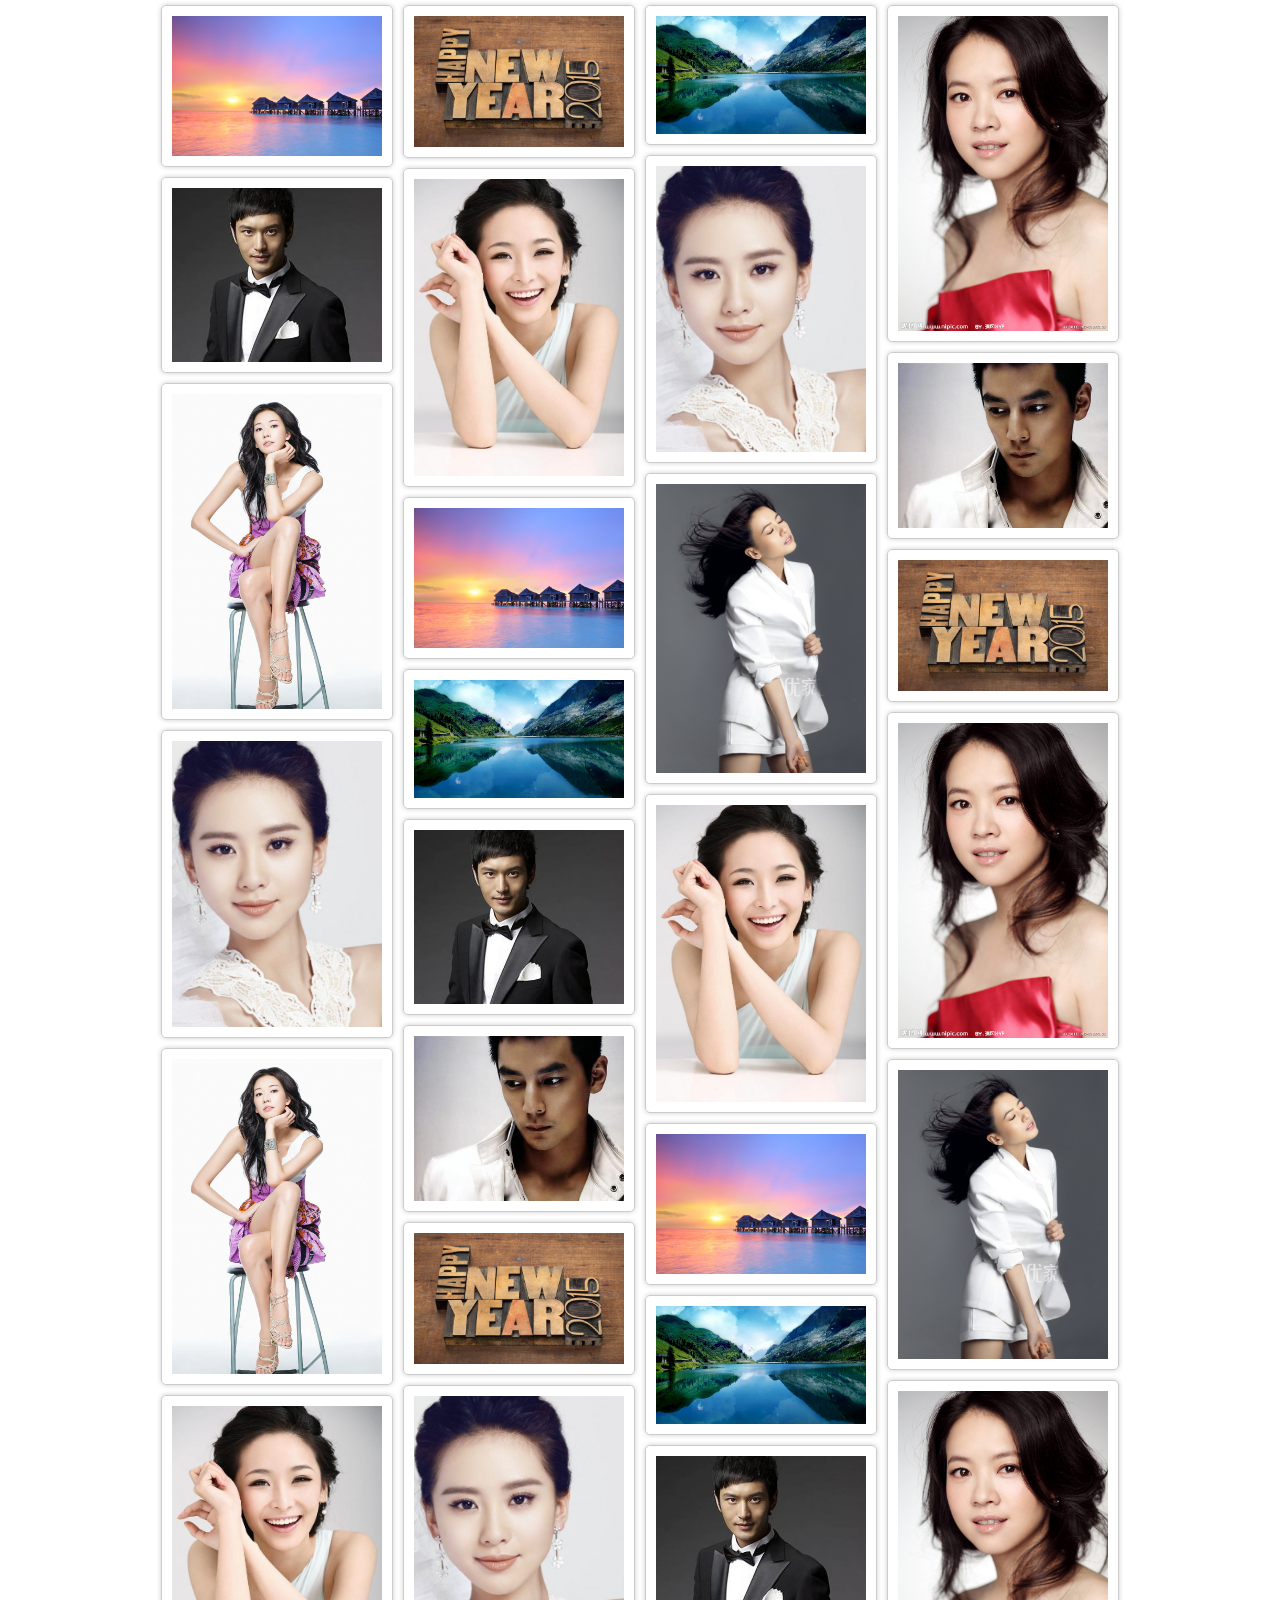
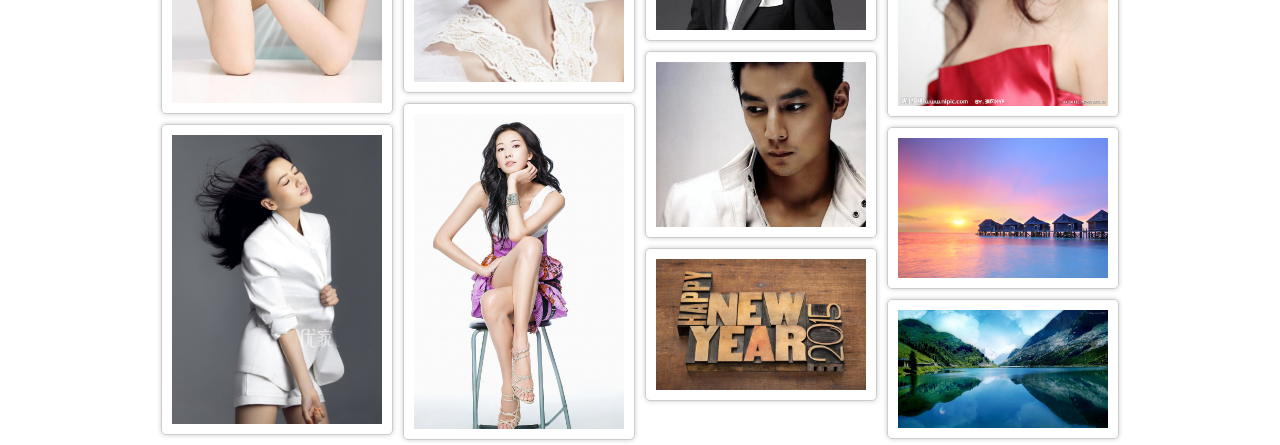
<file: 瀑布流/index.html>
<!DOCTYPE html PUBLIC "-//W3C//DTD XHTML 1.0 Transitional//EN" "http://www.w3.org/TR/xhtml1/DTD/xhtml1-transitional.dtd">
<html xmlns="http://www.w3.org/1999/xhtml">

<head>
    <meta name="viewport" content="width=device-width, initial-scale=1.0">
    <!-- 移动端适配 -->
    <meta http-equiv="Content-Type" content="text/html; charset=utf-8" />
    <title>照片瀑布流</title>
    <link rel="stylesheet" type="text/css" href="stylesheets/index.css">
</head>

<body>
    <div class="wrp">
        <div id="container">
            <div class="box">
                <div class="content">
                    <img src="img/01.jpg">
                </div>
            </div>
            <div class="box">
                <div class="content">
                    <img src="img/02.jpg">
                </div>
            </div>
            <div class="box">
                <div class="content">
                    <img src="img/03.jpg">
                </div>
            </div>
            <div class="box">
                <div class="content">
                    <img src="img/04.jpg">
                </div>
            </div>
            <div class="box">
                <div class="content">
                    <img src="img/05.jpg">
                </div>
            </div>
            <div class="box">
                <div class="content">
                    <img src="img/06.jpg">
                </div>
            </div>
            <div class="box">
                <div class="content">
                    <img src="img/07.jpg">
                </div>
            </div>
            <div class="box">
                <div class="content">
                    <img src="img/08.jpg">
                </div>
            </div>
            <div class="box">
                <div class="content">
                    <img src="img/09.jpg">
                </div>
            </div>
            <div class="box">
                <div class="content">
                    <img src="img/10.jpg">
                </div>
            </div>
            <div class="box">
                <div class="content">
                    <img src="img/01.jpg">
                </div>
            </div>
            <div class="box">
                <div class="content">
                    <img src="img/02.jpg">
                </div>
            </div>
            <div class="box">
                <div class="content">
                    <img src="img/03.jpg">
                </div>
            </div>
            <div class="box">
                <div class="content">
                    <img src="img/04.jpg">
                </div>
            </div>
            <div class="box">
                <div class="content">
                    <img src="img/05.jpg">
                </div>
            </div>
            <div class="box">
                <div class="content">
                    <img src="img/06.jpg">
                </div>
            </div>
            <div class="box">
                <div class="content">
                    <img src="img/07.jpg">
                </div>
            </div>
            <div class="box">
                <div class="content">
                    <img src="img/08.jpg">
                </div>
            </div>
            <div class="box">
                <div class="content">
                    <img src="img/09.jpg">
                </div>
            </div>
            <div class="box">
                <div class="content">
                    <img src="img/10.jpg">
                </div>
            </div>
            <div class="box">
                <div class="content">
                    <img src="img/01.jpg">
                </div>
            </div>
            <div class="box">
                <div class="content">
                    <img src="img/02.jpg">
                </div>
            </div>
            <div class="box">
                <div class="content">
                    <img src="img/03.jpg">
                </div>
            </div>
            <div class="box">
                <div class="content">
                    <img src="img/04.jpg">
                </div>
            </div>
            <div class="box">
                <div class="content">
                    <img src="img/05.jpg">
                </div>
            </div>
            <div class="box">
                <div class="content">
                    <img src="img/06.jpg">
                </div>
            </div>
            <div class="box">
                <div class="content">
                    <img src="img/07.jpg">
                </div>
            </div>
            <div class="box">
                <div class="content">
                    <img src="img/08.jpg">
                </div>
            </div>
            <div class="box">
                <div class="content">
                    <img src="img/09.jpg">
                </div>
            </div>
            <div class="box">
                <div class="content">
                    <img src="img/10.jpg">
                </div>
            </div>
            <div class="box">
                <div class="content">
                    <img src="img/01.jpg">
                </div>
            </div>
            <div class="box">
                <div class="content">
                    <img src="img/02.jpg">
                </div>
            </div>
            <div class="box">
                <div class="content">
                    <img src="img/03.jpg">
                </div>
            </div>
        </div>
    </div>
    <script type="text/javascript" src="scripts/jquery.js"></script>
    <script type="text/javascript" src="scripts/index.js"></script>
</body>

</html>
</file>
<file: 瀑布流/stylesheets/index.css>
body{
	padding: 0;
	margin: 0;

}
.wrp{
	margin:0 auto;
	position: relative; 
}
#container{
	margin: auto;
}
.box{
	position: relative;
	float: left;
	}
.content{
	margin: 5px;
	padding: 10px;
	border: 1px solid #CCC;
	box-shadow: 0 0  5px #CCC;
	border-radius: 5px;
}
.content img{
	width: 210px; 
	height: auto;
	
}
@media screen and (max-width:500px ){
    .wrp {
        width: 242px;
        /*242px每个*/
    }
}
@media screen and (min-width:501px ) and (max-width: 750px) {
    .wrp {
        width: 484px;
        /*242px每个*/
    }
}
@media screen and (min-width: 751px) and (max-width: 1000px) {
    .wrp {
        width: 726px;
        /*242px每个*/
    }
}

@media screen and (min-width: 1001px) and (max-width: 1300px) {
    .wrp {
        width: 968px;
        /*242px每个*/
    }
}
@media screen and (min-width: 1301px) and (max-width: 1500px) {
    .wrp {
        width:1210px;
        /*242px每个*/
    }
}


@media screen and (min-width: 1501px) and (max-width: 1700px){
    .wrp {
        width: 1452px;
        /*242px每个*/
    }
}
@media screen and (min-width: 1701px) and (max-width: 2000px){
    .wrp {
        width: 1694px;
        /*242px每个*/
    }
}
</file>
